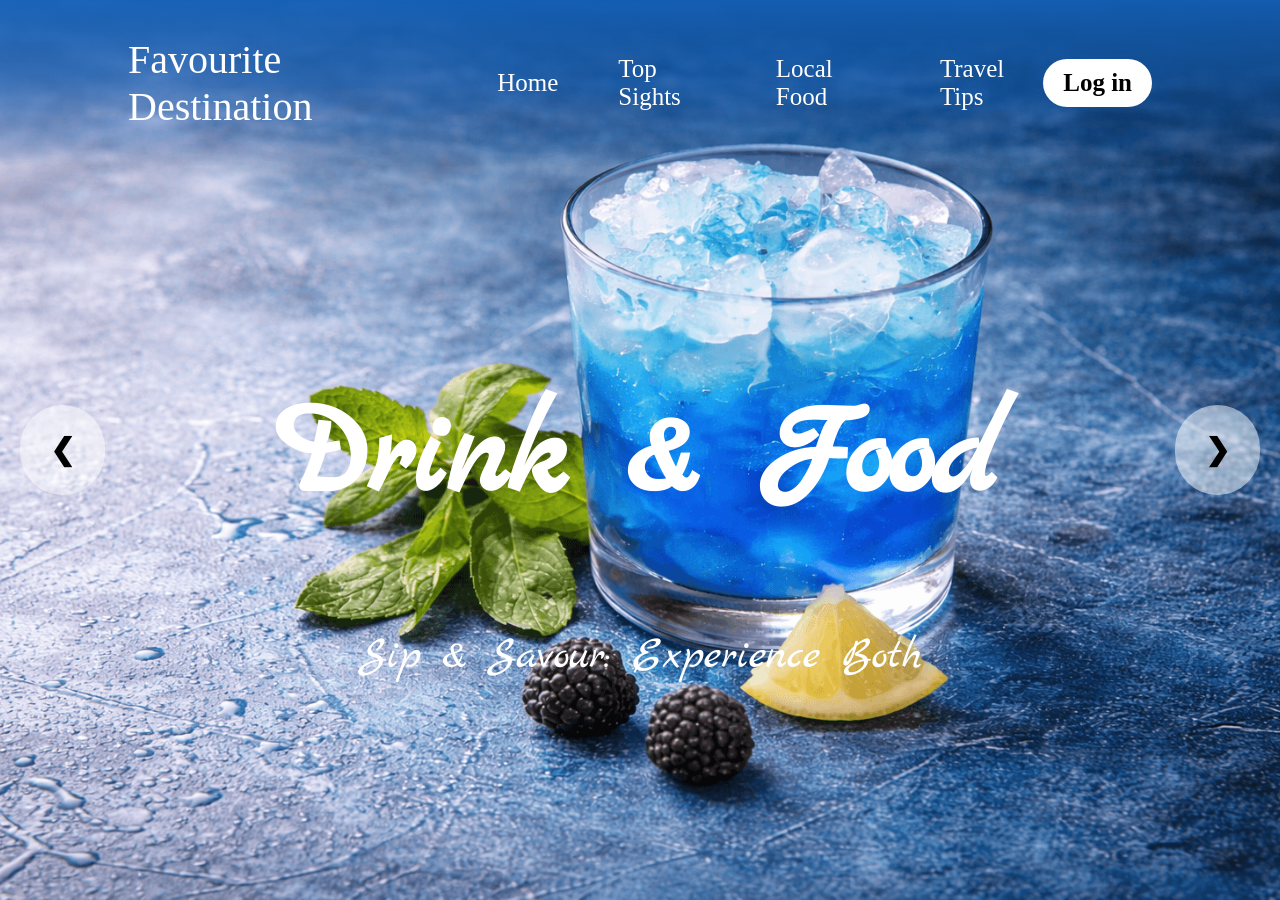
<file: gallery.html>
<!DOCTYPE html>
<html>
    <head>
        <title>Local Food</title>
        <link rel="stylesheet" type="text/css" href="gallery.css">

        <style>
        @import url('https://fonts.googleapis.com/css2?family=Marck+Script&display=swap');
        </style>

    </head>
<body>
   <nav>
    <div class="logo"><span>Favourite Destination</span></div>
    
    <ul class="nav-links">
        <li><a href="index.html">Home</a></li>
        <li><a href="topsights.html">Top Sights</a></li>
        <li><a href="gallery.html">Local Food</a></li>
        <li><a href="traveltip.html">Travel Tips</a></li>
    </ul>

	<div class="col-auto">
			<a href="#" class="login-btn">Log in</a>
	</div>
	</nav>

    <div class="interactive-gallery"> 
    
        <div class="interactive-track" id="track"> 
        
            <div class="hero-1">
                <div class="overlay">
                    <h1><strong>Drink & Food</strong></h1>
                    <p>Sip & Savour: Experience Both</p>
                </div>
            </div>

            <div class="hero-2">
                <div class="overlay">
                    <h1><strong>Blue Lagoon Breeze</strong></h1>
                    <p>Pure summer refresh</p>
                </div>
            </div>

            <div class="hero-3">
                <div class="overlay">
                    <h1><strong>Berry Blue Velvet</strong></h1>
                    <p>Creamy blue heaven in every sip</p>
                </div>
            </div>

            <div class="hero-4">
                <div class="overlay">
                    <h1><strong>Ocean Pearl</strong></h1>
                    <p>Delicate Memorable delicious</p>
                </div>
            </div>
        </div>

         <div class="control-center">
                <button class="pre-btn">&#10094;</button>
                <button class="next-btn">&#10095;</button>
            </div>

    </div>

    <script src="scripts/script.js"></script>

    
</body>
</html>
</file>
<file: gallery.css>
nav {
    color: white;
    background: linear-gradient(
        to bottom,
        rgba(21, 101, 192, 0.9),
        rgba(21, 101, 192, 0.6),
        rgba(21, 101, 192, 0)
    );

    position: fixed;
    top: 0;
    left: 0;           
    width: 100%;       
    z-index: 1000;     

    font-size: 25px;
    padding: 30px 10%; 

    display: flex;
    justify-content: space-between; 
    align-items: center;  
	box-sizing: border-box; 
    z-index: 9999; 
	animation-name: slideIn;
    animation-duration: 1s;
    animation-timing-function: ease-out;

}

.logo {
    color: white;
	left: 50%;
    font-size: 40px;
    font-family: "Dancing Script", cursive;
    font-optical-sizing: auto;
    font-weight: 500;
    font-style: normal;
}
nav ul{
  display: flex;
  gap:60px;
  list-style:none;
  align-items:center;
  height:100%;
  flex-direction: row;
   
    align-items: center;    
     
  
}
nav a{
  display: flex;
  color:white;
  text-decoration: none;
  align-items:center;
}
nav a:hover {
    color:#4FC3F7; 
}
body {
    margin: 0;
    
}
.col-auto{
    color:black;
}
.login-btn {
    background-color: #ffffff; 
    color: #000000;              
    padding: 10px 20px;      
    border-radius: 25px;         
    text-decoration: none;
    font-weight: bold;
    
    display: flex;         
    justify-content: center;  
    align-items: center;    
    
    transition: 0.3s;
    white-space: nowrap;    
}
@keyframes slideIn {
  0% {
    transform: translateY(-10px);
    opacity: 0;
  }
  100% {
    transform: translateY(0);
    opacity: 1;
    scale:1;
  }
}
.hero-1{
    background-image: url('image/drink.image.png');
    background-size: cover;      
    background-position: center;
    background-attachment: scroll; 
    
    height: 100vh;               
    width: 25%;
  
    display:flex;
    justify-content: center;    
    align-items: center;       
    
    margin-top: 0;  
}
.overlay {
    text-align: center;
    color: white;
    margin-top:120px;
    font-size:45px;
    animation-name: slideIn;
    animation-duration: 1s;
    animation-timing-function: ease-out;
}
h1{
  animation-name: slideIn;
  animation-duration: 1s;
  animation-timing-function: ease-out;
  font-family: "Marck Script", cursive;
  font-weight: 300;
  font-style: normal;
  font-size:130px;

}
p{
  font-family: "Marck Script", cursive;
  font-weight: 400;
  font-style: normal;
}
span{
    font-family: "Dancing Script", cursive;
    font-optical-sizing: auto;
    font-weight: 400;
    font-style: normal;
}
.interactive-track{
  display:flex;
  width:400%;
  transition:transform 0.6s ease-in-out;
}
.pre-btn, .next-btn{
  padding:30px 30px;
  position: absolute; 
  top: 50%;  
  transform: translateY(-50%); 
  background:rgba(255, 255, 255, 0.5);
  border:none;
  border-radius: 50px;
  cursor:pointer;
  font-weight:bold;
  font-size:30px;
  display:flex;
  line-height:1;
}
.pre-btn{
  left:20px;
  position:fixed;
}
.pre-btn:hover, .next-btn:hover{
  color:#4FC3F7;
  transform: translateY(-50%) scale(1.2);
}
.next-btn{
  right:20px;
  position:fixed;
}
.hero-2{
  background-image: url('image/blue.drink.png');
  background-size: cover;      
  background-position: center;
  background-attachment: scroll; 
    
  height: 100vh;               
  width: 25%;
  
  display:flex;
  justify-content: center;    
  align-items: center;       
    
  margin-top: 0;   
}
.hero-3{
  background-image: url('image/blue.milkshake.png');
  width:25%;
  background-size: cover;      
  background-position: center;
  background-attachment: scroll; 
    
  height: 100vh;         
  
  display:flex;
  justify-content: center; 
  align-items:center;   

  margin-top: 0;   
  content-visibility: auto; 
}
.hero-4{
  background-image: url('image/blue_macarons.png');
  width:25%;
  background-size: cover;      
  background-position: center;
  background-attachment: scroll; 
    
  height: 100vh;         
  
  display:flex;
  justify-content: center;    
  align-items: center;       
    
  margin-top: 0; 
  content-visibility: auto; 
}
</file>
